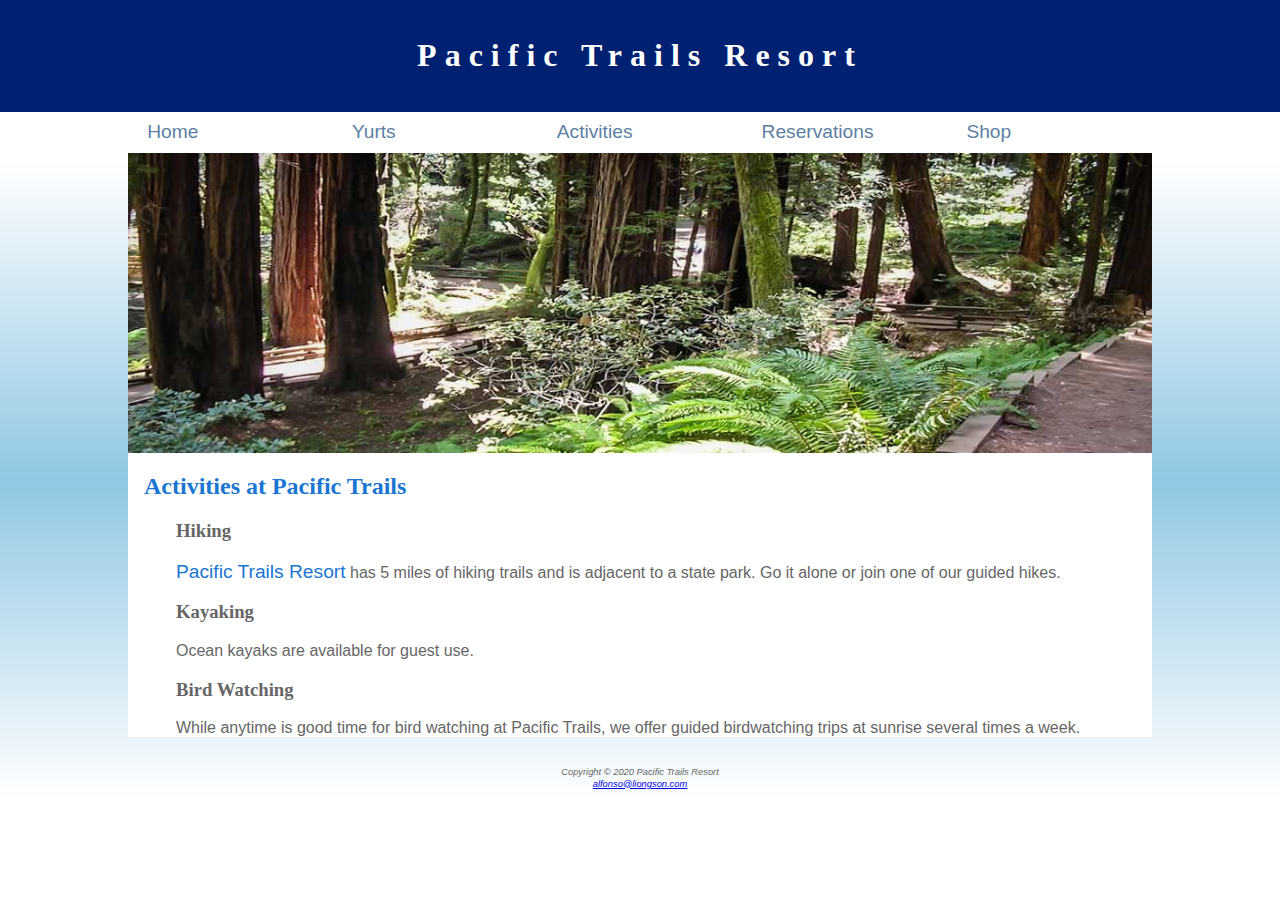
<file: activities.html>
<!DOCTYPE html>
<html lang="en">

<head>
  <meta charset="utf-8">
  <meta name="viewport" content="width=device-width, initial-scale=1.0">
  <meta name="description" content="Pacific Trails Resort is a campus place full of wonderful and luxurious activites. With a great ocean view and Yurts, enjoy nature and the peace of Pacific Trails Resort.">
  <title>Pacific Trails Resort :: Activities</title>
  <link href="pacific.css" rel="stylesheet" type="text/css">
</head>

<body>
  <header>
    <h1><a href="index.html">Pacific Trails Resort</a></h1>
  </header>
    <nav> 
      <ul>
        <li><a href="index.html"> Home </a></li>
      
        <li><a href="yurts.html"> Yurts </a></li>
        
        <li><a href="activities.html"> Activities </a></li>
      
        <li><a href="reservations.html"> Reservations </a></li>

        <li> <a href="shop.html"> Shop </a></li>
      </ul>
    </nav>
  <div id="wrapper">
      <div id="trailhero">
        <!-- Header img will be placed here with css -->
      </div>
    <main>
      <h2>Activities at Pacific Trails</h2>
      <section>
        <h3> Hiking </h3>
          <p> <span class="resort_name"> Pacific Trails Resort</span> has 5 miles of hiking trails and is adjacent to a state park. 
          Go it alone or join one of our guided hikes.</p>
      </section>
      <section>
        <h3> Kayaking </h3>
        <p> Ocean kayaks are available for guest use. </p>
      </section>
      <section>
        <h3> Bird Watching </h3>
        <p> While anytime is good time for bird watching at Pacific Trails, we offer guided birdwatching
        trips at sunrise several times a week.</p>
      </section>
    </main>
  </div>

  <footer>
    <small>
      <i>
        Copyright © 2020 Pacific Trails Resort
        <br>
        <a href="alfonso@liongson.com">alfonso@liongson.com</a>
      </i>
    </small>
  </footer>

</body>
</html>
</file>
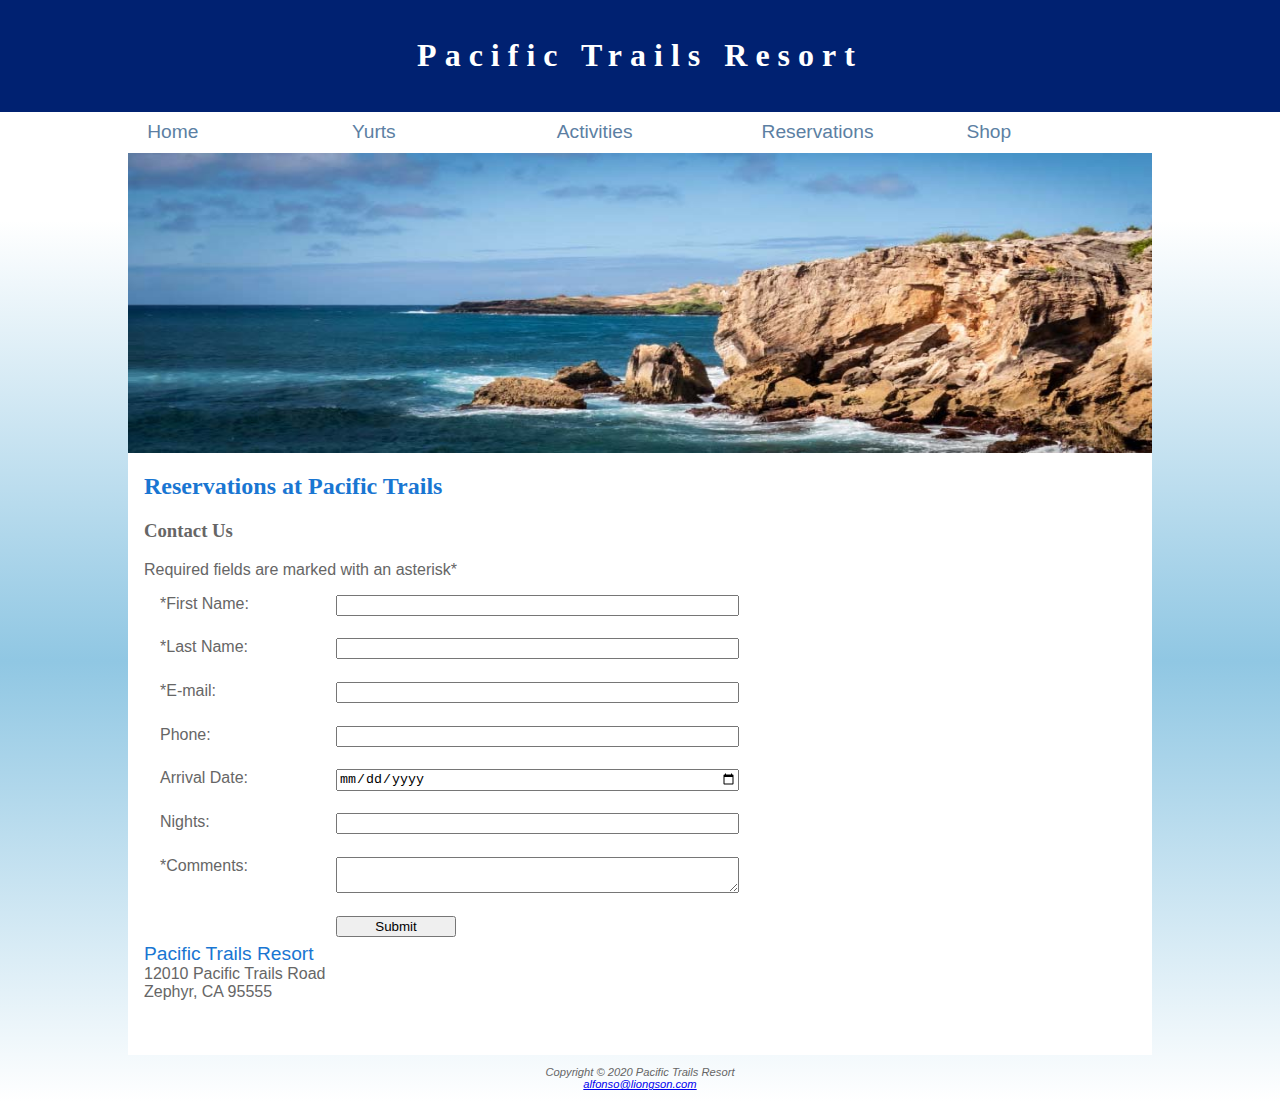
<file: reservations.html>
<!DOCTYPE html>
<html lang="en">

<head>
  <meta charset="utf-8">
  <meta name="viewport" content="width=device-width, initial-scale=1.0">
  <meta name="description" content="Pacific Trails Resort is a campus place full of wonderful and luxurious activites. With a great ocean view and Yurts, enjoy nature and the peace of Pacific Trails Resort.">
  <title>Pacific Trails Resort Reservations</title>
  <link href="pacific.css" rel="stylesheet" type="text/css">
</head>

<body>
    <header>
      <h1><a href="index.html">Pacific Trails Resort</a></h1>
    </header>
    <nav> 
      <ul>
        <li><a href="index.html"> Home </a></li>
        
        <li><a href="yurts.html"> Yurts </a></li>
          
        <li><a href="activities.html"> Activities </a></li>
        
        <li><a href="reservations.html"> Reservations </a></li>

        <li> <a href="shop.html"> Shop </a></li>
      </ul>
    </nav>
  <div id="wrapper">
    <div id="reshero">
      <!-- Header img will be placed here with css -->
    </div>
    <main>
      <h2>Reservations at Pacific Trails</h2>
      <h3>Contact Us</h3>
      <p>Required fields are marked with an asterisk*</p>
      <form method="post" action="https://webdevbasics.net/scripts/pacific.php">
        <label for="myFName">*First Name:</label>
        <input type="text" id="myFName" name="myFName" required>

        <label for="myLName">*Last Name:</label>
        <input type="text" id="myLName" name="myLName" required>

        <label for="myEmail">*E-mail:</label>
        <input type="email" id="myEmail" name="myEmail" required>

        <label for="myPhone">Phone:</label>
        <input type="tel" id="myPhone" name="myPhone" required>

        <label for="myDate">Arrival Date:</label>
        <input type="date" id="myDate" name="myDate">

        <label for="myNights">Nights:</label>
        <input type="number" id="myNights" name="myNights" min="1" max="14">

        <label for="myComments">*Comments:</label>
        <textarea id="myComments" name="myComments" rows="2" cols="20" required></textarea>

        <input type="submit" value="Submit" id="mySubmit">

      </form>

      <span class="resort_name">Pacific Trails Resort</span>
      <br>
      12010 Pacific Trails Road
      <br>
      Zephyr, CA 95555
      <br>
      <br>
      <a id="mobile" href="tel:888-555-5555"><span id="desktop">888-555-5555</span></a>
      <br>
      <br>
    </main>
  </div>

  <footer>
    Copyright © 2020 Pacific Trails Resort
    <br>
    <a href="alfonso@liongson.com">alfonso@liongson.com</a>
  </footer>

</body>

</html>
</file>
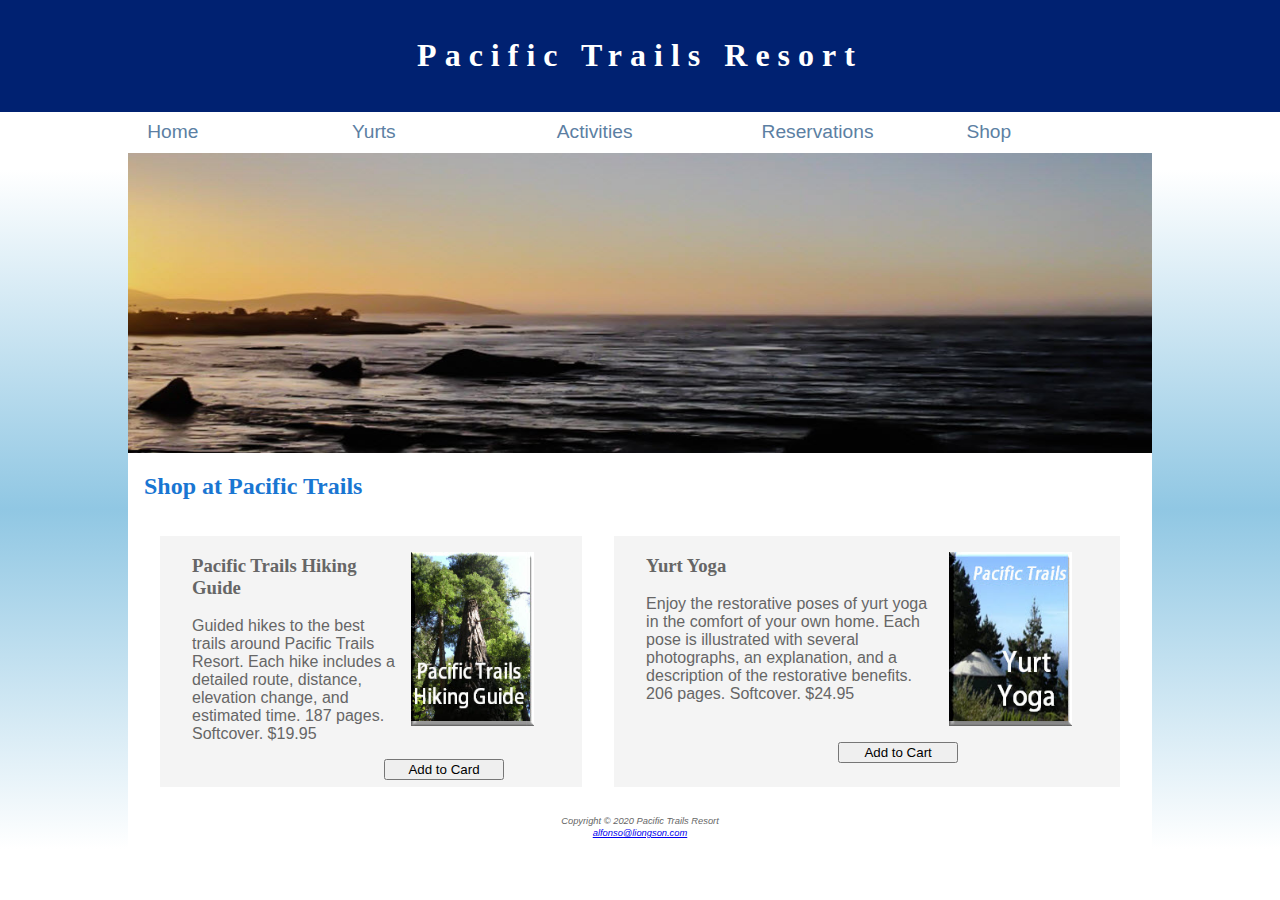
<file: shop.html>
<!DOCTYPE html>
<html lang="en">

<head>
  <meta charset="utf-8">
  <meta name="viewport" content="width=device-width, initial-scale=1.0">
  <meta name="description" content="Pacific Trails Resort is a campus place full of wonderful and luxurious activites. With a great ocean view and Yurts, enjoy nature and the peace of Pacific Trails Resort.">
  <title>Pacific Trails Resort :: Shop</title>
  <link href="pacific.css" rel="stylesheet" type="text/css">
</head>

<body>
  <header>
    <h1><a href="index.html">Pacific Trails Resort</a></h1>
  </header>
    <nav> 
      <ul>
        <li><a href="index.html"> Home </a></li>
      
        <li><a href="yurts.html"> Yurts </a></li>
        
        <li><a href="activities.html"> Activities </a></li>
      
        <li><a href="reservations.html"> Reservations </a></li>

        <li> <a href="shop.html"> Shop </a></li>
      </ul>
    </nav>
  <div id="wrapper">
      <div id="shophero">
        <!-- Header img will be placed here with css -->
      </div>
    <main>
      <h2>Shop at Pacific Trails</h2>
      <div id="flow">
      <section class="shop">
        <img src="trailguide.jpg" alt="Trail Guide" width="155" height="206">
        <h3> Pacific Trails Hiking Guide </h3>
        <p> Guided hikes to the best trails around Pacific Trails Resort. Each hike includes 
            a detailed route, distance, elevation change, and estimated time. 187 pages. 
            Softcover. $19.95 
        </p>
        <form method="post" action="https://webdevbasics.net/cart.html"> 
            <input type="submit" value="Add to Card">
        </form>
      </section>
      <section class="shop">
        <img src="yurtyoga.jpg" alt="Yurt Yoga" width="155" height="206">
        <h3> Yurt Yoga </h3>
        <p> Enjoy the restorative poses of yurt yoga in the comfort of your own home.
             Each pose is illustrated with several photographs, an explanation, and a description of the restorative benefits. 
             206 pages. Softcover. $24.95 
        </p>
        <form method="post" action="https://webdevbasics.net/cart.html">
            <input type="submit" value="Add to Cart">
        </form>
      </section>
      </div>
    </main>
  

  <footer>
    <small>
      <i>
        Copyright © 2020 Pacific Trails Resort
        <br>
        <a href="alfonso@liongson.com">alfonso@liongson.com</a>
      </i>
    </small>
  </footer>
</div>
</body>
</html>
</file>
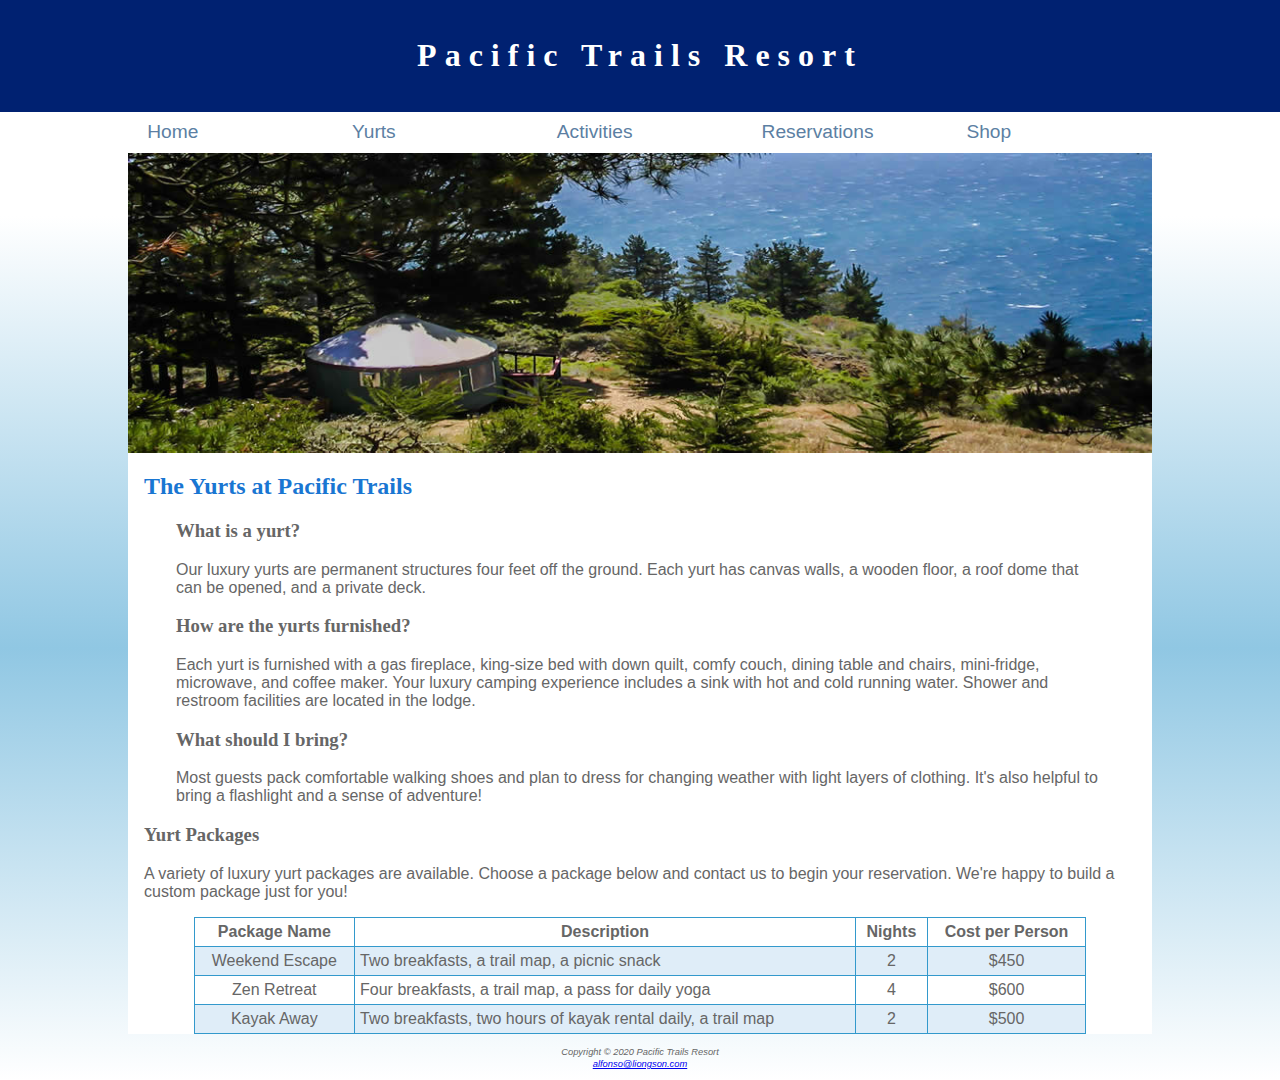
<file: yurts.html>
<!DOCTYPE html>
<html lang="en">

<head>
  <meta charset="utf-8">
  <meta name="viewport" content="width=device-width, initial-scale=1.0">
  <meta name="description" content="Pacific Trails Resort is a campus place full of wonderful and luxurious activites. With a great ocean view and Yurts, enjoy nature and the peace of Pacific Trails Resort.">
  <title>Pacific Trails Resort :: Yurts</title>
  <link href="pacific.css" rel="stylesheet" type="text/css">
</head>

<body onload="alert('Today only - 10% off on a weekend- coupon code ZenTen');">
  <header>
    <h1><a href="index.html">Pacific Trails Resort</a></h1>
  </header>
    <nav> 
      <ul>
        <li><a href="index.html"> Home </a></li>
      
        <li><a href="yurts.html"> Yurts </a></li>
        
        <li><a href="activities.html"> Activities </a></li>
      
        <li><a href="reservations.html"> Reservations </a></li>

        <li> <a href="shop.html"> Shop </a></li>
      </ul>
    </nav>
  <div id="wrapper">
    <div id="yurthero">
      <!-- Header img will be placed here with css -->
    </div>
    <main>
      <h2>The Yurts at Pacific Trails</h2>
        <section>
          <h3>What is a yurt?</h3>
            <p>
                Our luxury yurts are permanent structures four feet off the ground. 
                Each yurt has canvas walls, a wooden floor, a roof dome that can be opened, 
                and a private deck.
            </p>
        </section>
        <section>
          <h3>How are the yurts furnished?</h3>
          <p>
              Each yurt is furnished with a gas fireplace, king-size bed with down quilt, 
              comfy couch, dining table and chairs, mini-fridge, microwave, and coffee maker. 
              Your luxury camping experience includes a sink with hot and cold running water. 
              Shower and restroom facilities are located in the lodge.
          </p>
        </section>
        <section>
          <h3>What should I bring?</h3>
          <p>
          Most guests pack comfortable walking shoes and plan to dress for changing weather 
          with light layers of clothing. It's also helpful to bring a flashlight and a sense 
          of adventure!
          </p>
        </section>
        <h3> Yurt Packages </h3>
        <p> A variety of luxury yurt packages are available. Choose a package below and contact us
          to begin your reservation. We're happy to build a custom package just for you!
        </p>
        <table>
          <tr>
            <th>Package Name</th>
            <th>Description</th>
            <th>Nights</th>
            <th>Cost per Person</th>
          </tr>
          <tr>
            <td>Weekend Escape</td>
            <td class="text">Two breakfasts, a trail map, a picnic snack</td>
            <td>2</td>
            <td>$450</td>
          </tr>
          <tr>
            <td>Zen Retreat</td>
            <td class="text">Four breakfasts, a trail map, a pass for daily yoga</td>
            <td>4</td>
            <td>$600</td>
          </tr>
          <tr>
            <td>Kayak Away</td>
            <td class="text">Two breakfasts, two hours of kayak rental daily, a trail map</td>
            <td>2</td>
            <td>$500</td>
          </tr>
        </table>
      </main>
    </div>

  <footer>
    <small>
      <i>
        Copyright © 2020 Pacific Trails Resort
        <br>
        <a href="alfonso@liongson.com">alfonso@liongson.com</a>
      </i>
    </small>
  </footer>

</body>

</html>
</file>
<file: pacific.css>
* {
  box-sizing: border-box;
}
section {
  padding-left: .5em;
  padding-right: .5em;
}
body { 
  background-color: #90C7E3;
  color: #666666;
  font-family: Verdana, Arial, sans-serif;
  margin: 0;
}
h1 { 
  text-align: center;
  font-size: 1.5em;
}
h2 {
  color: #1976D2;
  font-family: Georgia, 'Times New Roman', Times, serif;
}
h3{
  font-family: Georgia, 'Times New Roman', Times, serif;
}
main{
  padding-top: 0;
  padding-bottom: 0;
  padding-left: 1em;
  padding-right: 1em;
}
nav {
  text-align: center;
  background-color: #FFFFFF;
  font-size: 1.2em;
}
nav a {
  text-decoration: none;
}
nav a:link {
  color: #5C7FA3;
}
nav a:visited {
  color: #344873;
}
nav a:hover {
  color: #5C7FA3;
}
nav ul {
  padding-left: 1em;
  list-style-type: none;
  flex-direction: column;
  margin: 0;
  padding-left: 0;
}
nav li {
  padding-top: .5em;
  padding-bottom: .5em;
  padding-left: 1em;
  padding-right: 1em;
  width: 100%;
  border-bottom: 1px solid;
}
.resort_name {
  color: #1976D2;
  font-size: 1.2em;
}
footer {
  font-size: .70em;
  font-style: italic;
  text-align: center;
  padding: 1em;
}
#wrapper {
  background-color: #FFFFFF;
  background-repeat: no-repeat;
}
header a{
  color: #FFFFFF;
	font-family: Georgia, serif;
  text-decoration: none;
}
header {
  background-color: #002171;
  padding: 1em;
}
#homehero{
  height: 300px;
  background-color: #FFFFFF;
  background-image: url(coast.jpg);
  background-size: 200% 100%;
  background-repeat: no-repeat;
}
#yurthero{
  height: 300px;
  background-color: #FFFFFF;
  background-image: url(yurt.jpg);
  background-size: 200% 100%;
  background-repeat: no-repeat;
}
#trailhero{
  height: 300px;
  background-color: #FFFFFF;
  background-image: url(trail.jpg);
  background-size: 200% 100%;
  background-repeat: no-repeat;
}
#mobile {
  display: inline;
}
#desktop {
  display: none;
}
table {
  margin: 0 auto;
  border: 1px solid #3399CC;
  border-collapse: collapse;
  width: 90%;
}
table tr:nth-of-type(even) {
  background-color: #dfedf8;
}
td {
  text-align: center;
}
td, th {
  padding: 5px;
  border: 1px solid #3399CC;
}
.text {
  text-align: left;
}
form {
  display: flex;
  flex-direction: column;
  padding-left: 1em; width: 80%;
}
input, textarea {
  margin-bottom: .5em;
}
#reshero {
  height: 300px;
  background-color: #FFFFFF;
  background-image: url(ocean.jpg);
  background-size: 200% 100%;
  background-repeat: no-repeat;
}
video {
  float: right;
  margin: 2em;
}
#shophero {
  height: 300px;
  background-color: #FFFFFF;
  background-image: url(psunset.jpg);
  background-size: 200% 100%;
  background-repeat: no-repeat;
}
.shop {
  margin: 1em;
  background-color: #F4F4F4;
}
.shop img {
  float: right;
  padding: 1em;
}
.shop form {
  clear: right;

}
@media screen and (min-width: 600px){
  h1 {
    font-size: 2em;
    letter-spacing: .25em;
  }
  nav ul {
    flex-direction: row;
    justify-content: space-around;
    padding-right: 2em;
    display: flex;
  }
  nav li {
    width: 12em;
    border-bottom: none;
    flex-direction: row;
    display: flex;
    flex-wrap: nowrap;
  }
  section {
    padding-left: 2em;
    padding-right: 2em;
  }
  form {
    width: 60%;
    display: grid;
    grid-gap: 1em;
    grid-template-columns: 10em 1fr;
  }
  input[type="submit"] {
    grid-column: 2;
    width: 9em;
  }
  #flow { display: flex; 
    flex-direction: row;
  }  
  #mobile {
    display: none;
  }
  #desktop {
    display: inline;
  }
  #homehero {
    background-size: 100% 100%;
  }
  #yurthero {
    background-size: 100% 100%;
  }
  #trailhero {
    background-size: 100% 100%;
  }
  #reshero {
    background-size: 100% 100%;
  }
  #shophero {
    background-size: 100% 100%;
  }
}
@media screen and (min-width: 1024px){
  body {
    background-image: linear-gradient(to bottom, #FFFFFF 20%, #90C7E3 60%, #FFFFFF 100%);
  }
  nav ul {
    padding-left: 10%;
    padding-right: 10%;
  }
  #wrapper {
    margin: auto;
    width: 80%;
  }
}
</file>
